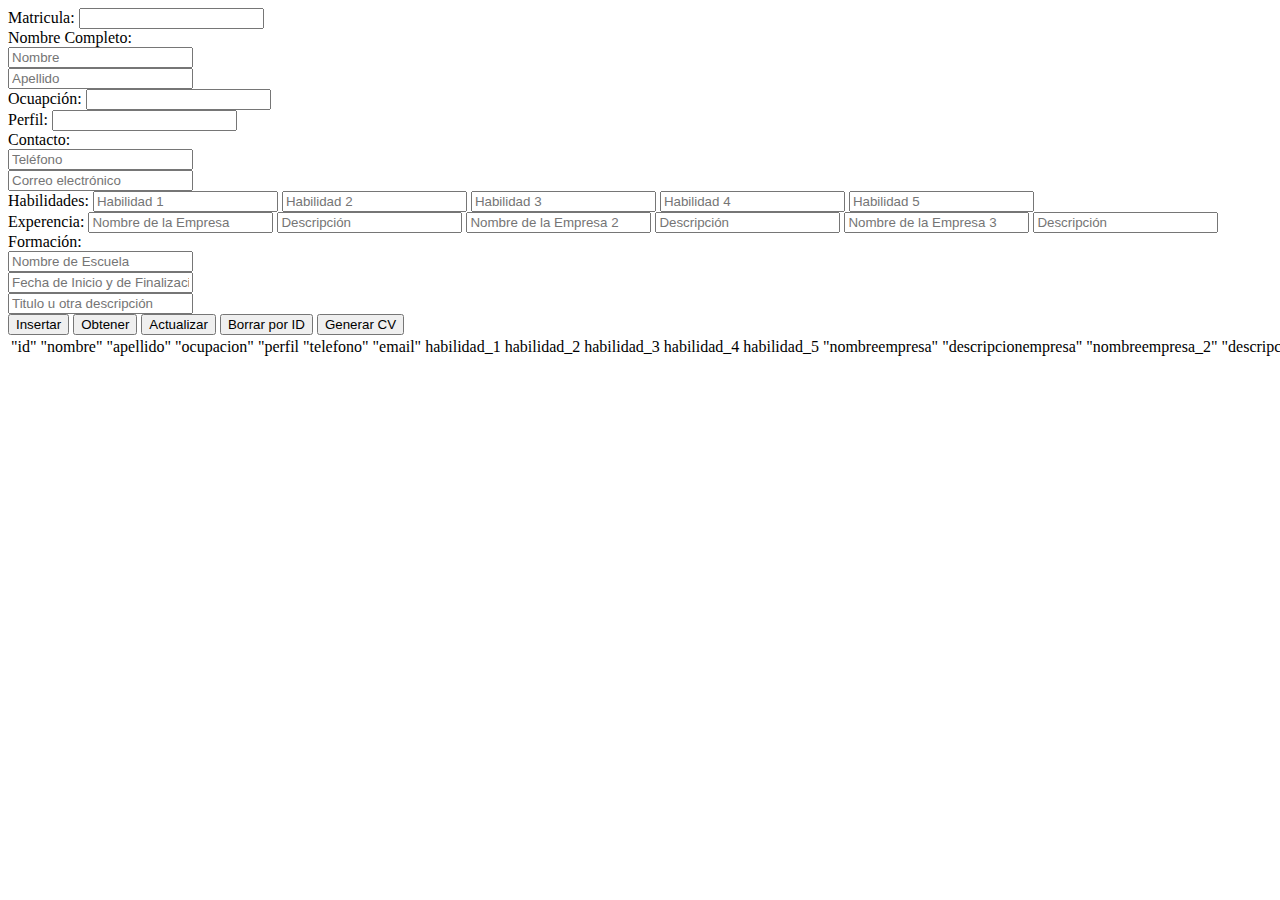
<file: EjEmplos/js/index.html>
<!DOCTYPE html>
<html lang="en">
<head>
    <meta charset="UTF-8">
    <title>Title</title>
    <link href="https://cdn.jsdelivr.net/npm/bootstrap@5.3.0-alpha1/dist/css/bootstrap.min.css" rel="stylesheet" integrity="sha384-GLhlTQ8iRABdZLl6O3oVMWSktQOp6b7In1Zl3/Jr59b6EGGoI1aFkw7cmDA6j6gD" crossorigin="anonymous">
</head>


<body>
<div id="response"></div>
<div class="container">
    <div>
        <label>Matricula:</label>
        <input type="text" id="matricula" class="form-control" />
    </div>

            <div class="row g-3">
                <label>Nombre Completo:</label>
                <div class="col">
                    <input type="text" id="nombre" class="form-control" placeholder="Nombre"
                           aria-label="First name">
                </div>
                <div class="col">
                    <input type="text" id="apellido" class="form-control" placeholder="Apellido"
                           aria-label="Last name">
                </div>
            </div>
        <div class="ocupacion">
            <label>Ocuapción:</label>
            <input type="text" id="ocupacion" class="form-control">
        </div>
        <div class="perfil">
            <label>Perfil:</label>
            <input type="text" id="perfil" class="form-control">
        </div>

        <div class="row g-3">
            <label>Contacto:</label>
            <div class="col">
                <input type="text" id="telefono" class="form-control" placeholder="Teléfono"
                       aria-label="phone number">
            </div>
            <div class="col">
                <input type="text" id="email" class="form-control" placeholder="Correo electrónico"
                       aria-label="e-mail">
            </div>
            </div>

        <div class="Habilidades">
            <label>Habilidades:</label>
            <input type="text" id="habilidad_1" class="form-control"
                   placeholder="Habilidad 1">
            <input type="text" id="habilidad_2" class="form-control"
                   placeholder="Habilidad 2">
            <input type="text" id="habilidad_3" class="form-control"
                   placeholder="Habilidad 3">
            <input type="text" id="habilidad_4" class="form-control"
                   placeholder="Habilidad 4">
            <input type="text" id="habilidad_5" class="form-control"
                   placeholder="Habilidad 5">
            </div>

            <div class="Experencia">
                <label>Experencia:</label>
                <input type="text" id="nombreempresa" class="form-control"
                       placeholder="Nombre de la Empresa">
                <input type="text" id="descripcionempresa" class="form-control" placeholder="Descripción">
                <input type="text" id="nombreempresa_2" class="form-control"
                       placeholder="Nombre de la Empresa 2">
                <input type="text" id="descripcionempresa_2" class="form-control" placeholder="Descripción">
                <input type="text" id="nombreempresa_3" class="form-control"
                       placeholder="Nombre de la Empresa 3">
                <input type="text" id="descripcionempresa_3" class="form-control" placeholder="Descripción">
            </div>

            <div class="row g-3">
                <label>Formación:</label>
                <div class="col">
                    <input type="text" id="escuela" class="form-control" placeholder="Nombre de Escuela"
                           aria-label="Nombre de Escuela">
                </div>
                <div class="col">
                    <input type="text" id="tiempo_escuela" class="form-control" placeholder="Fecha de Inicio y de Finalización"
                           aria-label="Fecha de Inicio y de Finalización">
                </div>
                <div class="col">
                    <input type="text" id="titulo_ejemplo" class="form-control" placeholder="Titulo u otra descripción"
                           aria-label="Titulo Ejemplo">
                </div>
            </div>

            <div class="botones">
                <button id="insert" class="btn btn-primary">Insertar</button>
                <button id="get-All" class="btn btn-success">Obtener</button>
                <button id="actualizar" class="btn btn-warning">Actualizar</button>
                <button id="borrar" class="btn btn-danger">Borrar por ID </button>
                <input type="button" onclick="window.location.href='file:///C:/Users/carne/OneDrive/6to%20Semestre%20UNI/HETERO/test3.html';" class="btn btn-info" value="Generar CV"/>
            </div>




    <!--    <label>Matricula:</label>-->
<!--    <input type="text" id="matricula" class="form-control" />-->
<!--    <label>Nombre:</label>-->
<!--    <input type="text" id="nombre" class="form-control" />-->
<!--    <label>Apellido:</label>-->
<!--    <input type="text" id="apellido" class="form-control" />-->
<!--    <label>Direccion:</label>-->
<!--    <input type="text" id="direccion" class="form-control" />-->
<!--    <label>E-mail:</label>-->
<!--    <input type="text" id="email" class="form-control" />-->
<!--    <button id="buscar" class="btn btn-success">Buscar</button>-->
<!--    <button id="get-All" class="btn btn-warning">Obtener Todos </button>-->
<!--    <button id="borrar" class="btn btn-danger">Borrar por ID </button>-->
<!--    <button id="insert" class="btn btn-primary">Instertar</button>-->
<!--    <button id="actualizarNombre" class="btn btn-secondary">Actualizar Nombre</button>-->
<!--    <button id="actualizar" class="btn btn-dark">Actualizar</button>-->


    <table id="alumnos-grid" class="table">
        <thread>
            <tr>
                <td>"id"</td>
                <td>"nombre"</td>
                <td>"apellido"</td>
                <td>"ocupacion"</td>
                <td>"perfil</td>
                <td>"telefono"</td>
                <td>"email"</td>
                <td>habilidad_1</td>
                <td>habilidad_2</td>
                <td>habilidad_3</td>
                <td>habilidad_4</td>
                <td>habilidad_5</td>
                <td>"nombreempresa"</td>
                <td>"descripcionempresa"</td>
                <td>"nombreempresa_2"</td>
                <td>"descripcionempresa_2"</td>
                <td>"nombreempresa_3"</td>
                <td>"descripcionempresa_3"</td>
                <td>"escuela"</td>
                <td>"tiempo_escuela"</td>
                <td>"titulo_ejemplo"</td>
            </tr>
        </thread>
    </table>
</div>




</body>

<script
        src="https://code.jquery.com/jquery-3.6.3.min.js" integrity="sha256-pvPw+upLPUjgMXY0G+8O0xUf+/Im1MZjXxxgOcBQBXU="
        crossorigin="anonymous">
</script>
<script
        src="https://cdn.jsdelivr.net/npm/bootstrap@5.3.0-alpha1/dist/js/bootstrap.bundle.min.js" integrity="sha384-w76AqPfDkMBDXo30jS1Sgez6pr3x5MlQ1ZAGC+nuZB+EYdgRZgiwxhTBTkF7CXvN" crossorigin="anonymous">

</script>
</body>
<script>
    $( document ).ready(function() {

        //Saludar
        // $.ajax({
        //    method:'GET',
        //    url:"http://localhost:8080/api/saludar",
        //    datatype:"text",
        //    success:function (data){
        //         $("#response").append(data)
        //    }
        // });


            // $.ajax({
            //    method:'GET',
            //    url:"http://localhost:8080/api/llenar",
            //    datatype:"text",
            //    success:function (data){
            //         $("#response").append(data)
            //    }
            // });

        //GeAll
        $("#get-All").click(function (){
            $("#alumnos-grid > tbody").html('');
            $.ajax({
                method:'GET',
                url:"http://localhost:8080/api/all",
                dataType:"json",
                contentType:"application/json",
                success:function (data){
                    $.each(data, function (i, item){
                        var row="<tr id='"+item.id+"'>"+
                            "<td>"+item.id+"</td>"+
                            "<td>"+item.nombre+"</td>"+
                            "<td>"+item.apellido+"</td>"+
                            "<td>"+item.ocupacion+"</td>"+
                            "<td>"+item.perfil+"</td>"+
                            "<td>"+item.telefono+"</td>"+
                            "<td>"+item.email+"</td>"+
                            "<td>"+item.habilidad_1+"</td>"+
                            "<td>"+item.habilidad_2+"</td>"+
                            "<td>"+item.habilidad_3+"</td>"+
                            "<td>"+item.habilidad_4+"</td>"+
                            "<td>"+item.habilidad_5+"</td>"+
                            "<td>"+item.nombreempresa+"</td>"+
                            "<td>"+item.descripcionempresa+"</td>"+
                            "<td>"+item.nombreempresa_2+"</td>"+
                            "<td>"+item.descripcionempresa_2+"</td>"+
                            "<td>"+item.nombreempresa_3+"</td>"+
                            "<td>"+item.descripcionempresa_3+"</td>"+
                            "<td>"+item.escuela+"</td>"+
                            "<td>"+item.tiempo_escuela+"</td>"+
                            "<td>"+item.titulo_ejemplo+"</td>"+
                            "</tr>";
                        $("#alumnos-grid > tbody").append(row);
                });
            }
        });
        });

        //GetById
        $("#buscar").click(function (){
            $("#alumnos-grid > tbody").html('');
            var idAlumno=$("#matricula").val();
            $.ajax({
                method:'GET',
                url:"http://localhost:8080/api/find/"+idAlumno,
                dataType:"json",
                contentType: 'application/json',
                success:function (data){
                    console.log("data", data);
                    var row="<tr id='"+data.id+"'>"+
                            "<td>"+data.id+"</td>"+
                            "<td>"+data.nombre+"</td>"+
                            "<td>"+data.direccion+"</td>"+
                            "<td>"+data.email+"</td>"+
                            "</tr>";
                        console.log("respuesta", row);
                        $("#alumnos-grid > tbody").append(row);
                }
            });

        });

        //DeleteById
        $("#borrar").click(function(){
           // $("#alumnos-grid > tbody").html('');
            var idAlumno=$("#matricula").val();
            $.ajax({
                method:'DELETE',
                url:"http://localhost:8080/api/delete/"+idAlumno,
                dataType:"json",
                contentType: 'application/json',
                success:function (data){
                    // console.log("data", data);
                    // var row="<tr id='"+item.id+"'>"+
                    //     "<td>"+data.id+"</td>"+
                    //     "<td>"+data.nombre+"</td>"+
                    //     "<td>"+data.direccion+"</td>"+
                    //     "<td>"+data.email+"</td>"+
                    //     "</tr>";
                    console.log("respuesta", data);
                    $("#"+data.id).remove();
                }
            });

        });

        //Insertar
        $("#insert").click(function () {
            var alumno = {
                id:$("#matricula").val(),
                nombre:$("#nombre").val(),
                apellido:$("#apellido").val(),
                ocupacion:$("#ocupacion").val(),
                perfil:$("#perfil").val(),
                telefono:$("#telefono").val(),
                email: $("#email").val(),
                habilidad_1: $("#habilidad_1").val(),
                habilidad_2: $("#habilidad_2").val(),
                habilidad_3: $("#habilidad_3").val(),
                habilidad_4: $("#habilidad_1").val(),
                habilidad_5: $("#habilidad_1").val(),
                nombreempresa: $("#nombreempresa").val(),
                descripcionempresa: $("#descripcionempresa").val(),
                nombreempresa_2: $("#nombreempresa_2").val(),
                descripcionempresa_2: $("#descripcionempresa_2").val(),
                nombreempresa_3: $("#nombreempresa_3").val(),
                descripcionempresa_3: $("#descripcionempresa_3").val(),
                escuela: $("#escuela").val(),
                tiempo_escuela: $("#tiempo_escuela").val(),
                titulo_ejemplo: $("#titulo_ejemplo").val()
            }

            $.ajax({
                type:"POST",
                url:"http://localhost:8080/api/save",
                data:JSON.stringify(alumno),
                dataType:'json',
                contentType: 'application/json',
                sucess:function (data){
                    var row="<tr id='"+data.id+"'>"+
                        "<td>"+item.id+"</td>"+
                        "<td>"+item.nombre+"</td>"+
                        "<td>"+item.apellido+"</td>"+
                        "<td>"+item.ocupacion+"</td>"+
                        "<td>"+item.perfil+"</td>"+
                        "<td>"+item.telefono+"</td>"+
                        "<td>"+item.email+"</td>"+
                        "<td>"+item.habilidad_1+"</td>"+
                        "<td>"+item.habilidad_2+"</td>"+
                        "<td>"+item.habilidad_3+"</td>"+
                        "<td>"+item.habilidad_4+"</td>"+
                        "<td>"+item.habilidad_5+"</td>"+
                        "<td>"+item.nombreempresa+"</td>"+
                        "<td>"+item.descripcionempresa+"</td>"+
                        "<td>"+item.nombreempresa_2+"</td>"+
                        "<td>"+item.descripcionempresa_2+"</td>"+
                        "<td>"+item.nombreempresa_3+"</td>"+
                        "<td>"+item.descripcionempresa_3+"</td>"+
                        "<td>"+item.escuela+"</td>"+
                        "<td>"+item.tiempo_escuela+"</td>"+
                        "<td>"+item.titulo_ejemplo+"</td>"+
                        "</tr>";
                    console.log("respuesta", row);
                    $("#alumnos-grid > tbody").append(row);
                }
            });
        });

        // function getRow(data){
        //     if(data!=null || data=="")
        //         return "";
        //     else {
        //         var row=""+
        //             "<td id='id-"+data.id+"'>"+data.id+"</td>"+
        //             "<td id='nombre-"+data.id+"'>"+data.nombre+"</td>"+
        //             "<td id='dir-"+data.id+"'>"+data.direccion+"</td>"+
        //             "<td id='email-"+data.id+"'>"+data.email+"</td>"+
        //             "";
        //         return row
        //     }
        // }


        // $("#actualizarNombre").click(function (){
        //     var idAlumno=$("#matricula").val();
        //     var nombre=$("#nombre").val();
        //     $.ajax({
        //        method:'PUT',
        //         url:"http://localhost:8080/api/update/"+idAlumno+"/name/"+nombre,
        //         dataType: 'json',
        //         contentType: 'application/json',
        //         sucess:function (data){
        //            console.log("data", data);
        //            $("#"+data.id).remove();
        //             var row="<tr>"+
        //                 "<td>"+data.id+"</td>"+
        //                 "<td>"+data.nombre+"</td>"+
        //                 "<td>"+data.apellido+"</td>"+
        //                 "<td>"+data.ocupacion+"</td>"+
        //                 "<td>"+data.perfil+"</td>"+
        //                 "<td>"+data.telefono+"</td>"+
        //                 "<td>"+data.email+"</td>"+
        //                 "<td>"+data.habilidad_1+"</td>"+
        //                 "<td>"+data.habilidad_2+"</td>"+
        //                 "<td>"+data.habilidad_3+"</td>"+
        //                 "<td>"+data.habilidad_4+"</td>"+
        //                 "<td>"+data.habilidad_5+"</td>"+
        //                 "<td>"+data.nombreempresa+"</td>"+
        //                 "<td>"+data.descripcionempresa+"</td>"+
        //                 "<td>"+data.nombreempresa_2+"</td>"+
        //                 "<td>"+data.descripcionempresa_2+"</td>"+
        //                 "<td>"+data.nombreempresa_3+"</td>"+
        //                 "<td>"+data.descripcionempresa_3+"</td>"+
        //                 "<td>"+data.escuela+"</td>"+
        //                 "<td>"+data.tiempo_escuela+"</td>"+
        //                 "<td>"+data.titulo_ejemplo+"</td>"+
        //                 "</tr>";
        //             console.log("respuesta", row);
        //             $("#alumnos-grid > tbody").append(row);
        //
        //         }
        //     });
        // });

        $("#actualizar").click(function () {
            var alumno = {
                id:$("#matricula").val(),
                nombre:$("#nombre").val(),
                apellido:$("#apellido").val(),
                ocupacion:$("#ocupacion").val(),
                perfil:$("#perfil").val(),
                telefono:$("#telefono").val(),
                email: $("#email").val(),
                habilidad_1: $("#habilidad_1").val(),
                habilidad_2: $("#habilidad_2").val(),
                habilidad_3: $("#habilidad_3").val(),
                habilidad_4: $("#habilidad_1").val(),
                habilidad_5: $("#habilidad_1").val(),
                nombreempresa: $("#nombreempresa").val(),
                descripcionempresa: $("#descripcionempresa").val(),
                nombreempresa_2: $("#nombreempresa_2").val(),
                descripcionempresa_2: $("#descripcionempresa_2").val(),
                nombreempresa_3: $("#nombreempresa_3").val(),
                descripcionempresa_3: $("#descripcionempresa_3").val(),
                escuela: $("#escuela").val(),
                tiempo_escuela: $("#tiempo_escuela").val(),
                titulo_ejemplo: $("#titulo_ejemplo").val()
            }

            $.ajax({
                type:'PUT',
                url:"http://localhost:8080/api/update",
                data:JSON.stringify(alumno),
                dataType:'json',
                contentType: 'application/json',
                sucess:function (data){
                    var row="<tr>"+
                        "<td>"+data.id+"</td>"+
                        "<td>"+data.nombre+"</td>"+
                        "<td>"+data.apellido+"</td>"+
                        "<td>"+data.ocupacion+"</td>"+
                        "<td>"+data.perfil+"</td>"+
                        "<td>"+data.telefono+"</td>"+
                        "<td>"+data.email+"</td>"+
                        "<td>"+data.habilidad_1+"</td>"+
                        "<td>"+data.habilidad_2+"</td>"+
                        "<td>"+data.habilidad_3+"</td>"+
                        "<td>"+data.habilidad_4+"</td>"+
                        "<td>"+data.habilidad_5+"</td>"+
                        "<td>"+data.nombreempresa+"</td>"+
                        "<td>"+data.descripcionempresa+"</td>"+
                        "<td>"+data.nombreempresa_2+"</td>"+
                        "<td>"+data.descripcionempresa_2+"</td>"+
                        "<td>"+data.nombreempresa_3+"</td>"+
                        "<td>"+data.descripcionempresa_3+"</td>"+
                        "<td>"+data.escuela+"</td>"+
                        "<td>"+data.tiempo_escuela+"</td>"+
                        "<td>"+data.titulo_ejemplo+"</td>"+
                        "</tr>";
                    console.log("respuesta", row);
                    $("#alumnos-grid > tbody").append(row);
                }
            });
        });



    });



</script>
</html>
</file>
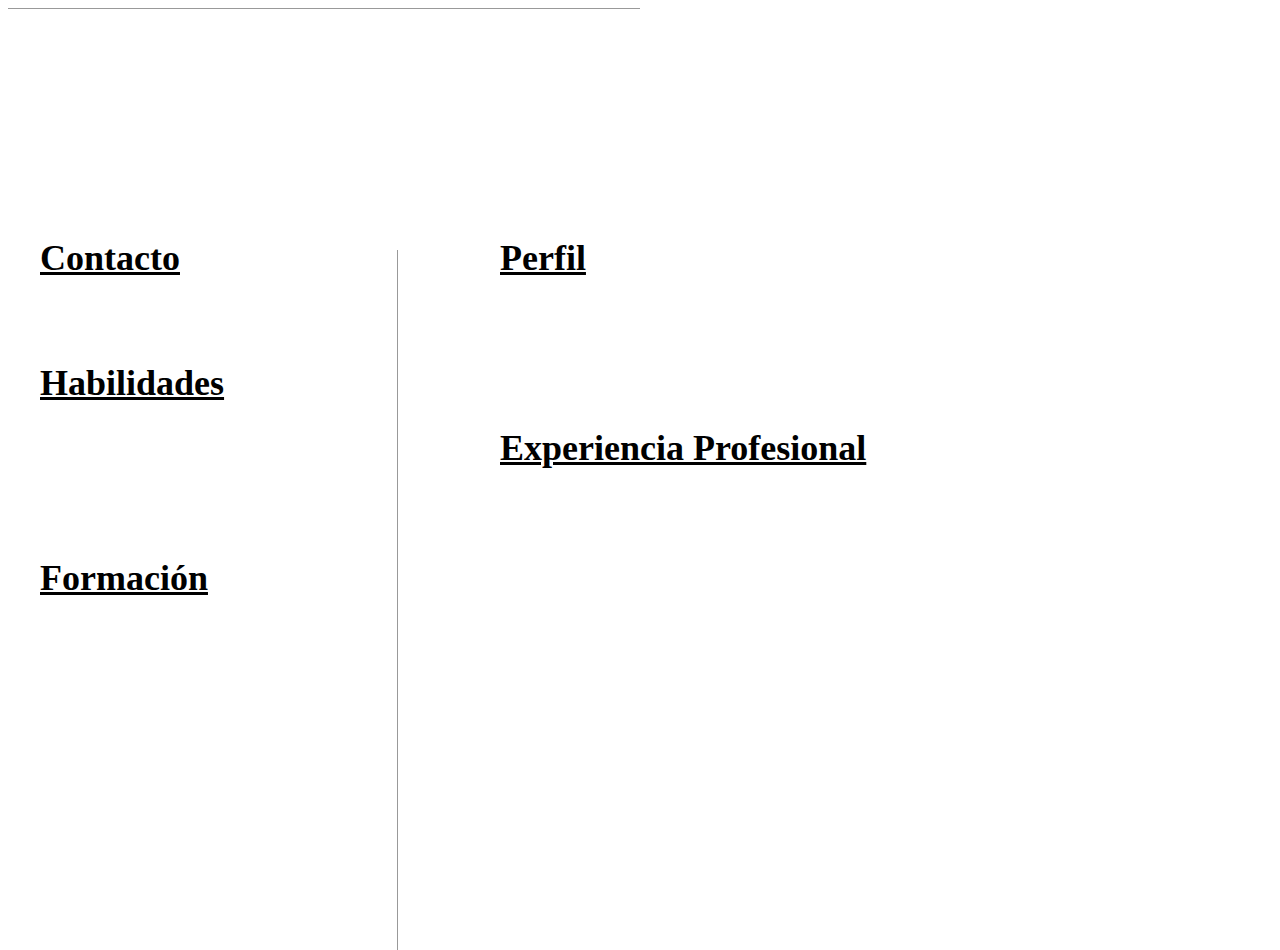
<file: html_de_curriculum/test3.html>
<html>
    <head>
        <link rel="stylesheet" href="tes3.css">
        <body>
            <div id="Nombre-del-Usuario"></div>
            <div id="Apellido-del-Usuario"></div>
            <div id="Ocupacion"></div>
            <div class="horizontal_line"></div>
            <h1 id="perfil">Perfil</h1>
            <div id="Pérfil"></div>
            <h1 id="contact">Contacto</h1>
            <div id="Telefono"></div>
            <div id="Email"></div>
            <h1 id="habilidades">Habilidades</h1>
            <div id="Habilidad1"></div>
            <div id="Habilidad2"></div>
            <div id="Habilidad3"></div>
            <div id="Habilidad4"></div>
            <div id="Habilidad5"></div>
            <h1 id="experiencia">Experiencia Profesional</h1>
            <div id="Empresa1"></div>
            <div id="Descripcion1"></div>
            <div id="Empresa2"></div>
            <div id="Descripcion2"></div>
            <div id="Empresa3"></div>
            <div id="Descripcion3"></div>
            <h1 id="formacion">Formación</h1>
            <div class="vl"></div>
        
            <table>
                <!-- <tr id="heading">
                    <td>Escuela</td>
                    <td>Tiempo de Inicio y Final</td>
                    <td>Calificaciones/Titulo</td>
                </tr>  -->
                <tr>
                    <div id="Escuela"></div>
                    <div id="TiempoEscuela"></div>
                    <div id="TituloEjemplo"></div>
                </tr> 

                <!-- <tr>
                    <td>Escuelaa</td>
                    <td>Tiempo de Inicio y Finalaaaa</td>
                    <td>Calificaciones/Tituloasfas</td>
                </tr> 
             -->
            </table>
            
        <script>
            const nombreEl = document.getElementById('Nombre-del-Usuario');
            const apellidoEl = document.getElementById('Apellido-del-Usuario');
            const ocupacionEl = document.getElementById('Ocupacion');
            const perfilEl = document.getElementById('Pérfil');
            const telefonoEl = document.getElementById('Telefono');
            const emailEl = document.getElementById('Email');
            const habilidad1El = document.getElementById('Habilidad1');
            const habilidad2El = document.getElementById('Habilidad2');
            const habilidad3El = document.getElementById('Habilidad3');
            const habilidad4El = document.getElementById('Habilidad4');
            const habilidad5El = document.getElementById('Habilidad5');
            const empresa1El = document.getElementById('Empresa1');
            const Descripcion1El = document.getElementById('Descripcion1');
            const empresa2El = document.getElementById('Empresa2');
            const Descripcion2El = document.getElementById('Descripcion2');
            const empresa3El = document.getElementById('Empresa3');
            const Descripcion3El = document.getElementById('Descripcion3');
            const EscuelaEl = document.getElementById('Escuela');
            const TiempoEscuelaEl = document.getElementById('TiempoEscuela');
            const TituloEjemploEl = document.getElementById('TituloEjemplo');
            const URL = "http://localhost:8080/api/all";

            fetch(URL)
            .then(response => response.json())
            .then(responseJson => 
            {
                for (let {nombre} of responseJson)
                {
                    const nombreusu = document.createElement('h1');
                    nombreusu.innerText = nombre;
                    nombreEl.append(nombreusu);
                }
                for (let {apellido} of responseJson)
                {
                    const apellidousus = document.createElement('h1');
                    apellidousus.innerText = apellido;
                    apellidoEl.append(apellidousus);
                }
                for (let {ocupacion} of responseJson)
                {
                    const ocupaciousu = document.createElement('h3');
                    ocupaciousu.innerText = ocupacion;
                    ocupacionEl.append(ocupaciousu);
                }
                for (let {perfil} of responseJson)
                {
                    const perfilusu = document.createElement('h3');
                    perfilusu.innerText = perfil;
                    perfilEl.append(perfilusu);
                }
                for (let {telefono} of responseJson)
                {
                    const telefonosu = document.createElement('h3');
                    telefonosu.innerText = telefono;
                    telefonoEl.append(telefonosu);
                }  
                for (let {email} of responseJson)
                {
                    const emailusu = document.createElement('h3');
                    emailusu.innerText = email;
                    emailEl.append(emailusu);
                }     
                for (let {habilidad_1} of responseJson)
                {
                    const habilidad1usu = document.createElement('h3');
                    habilidad1usu.innerText = habilidad_1;
                    habilidad1El.append(habilidad1usu);
                }
                for (let {habilidad_2} of responseJson)
                {
                    const habilidad2usu = document.createElement('h3');
                    habilidad2usu.innerText = habilidad_2;
                    habilidad2El.append(habilidad2usu);
                }
                for (let {habilidad_3} of responseJson)
                {
                    const habilidad3usu = document.createElement('h3');
                    habilidad3usu.innerText = habilidad_3;
                    habilidad3El.append(habilidad3usu);
                }
                for (let {habilidad_4} of responseJson)
                {
                    const habilidad4usu = document.createElement('h3');
                    habilidad4usu.innerText = habilidad_4;
                    habilidad4El.append(habilidad4usu);
                }
                for (let {habilidad_5} of responseJson)
                {
                    const habilidad5usu = document.createElement('h3');
                    habilidad5usu.innerText = habilidad_5;
                    habilidad5El.append(habilidad5usu);
                }
                for (let {nombreempresa} of responseJson)
                {
                    const nombreempresausu = document.createElement('h2');
                    nombreempresausu.innerText = nombreempresa;
                    empresa1El.append(nombreempresausu);
                }
                for (let {descripcionempresa} of responseJson)
                {
                    const descripcionempresausu = document.createElement('h3');
                    descripcionempresausu.innerText = descripcionempresa;
                    Descripcion1El.append(descripcionempresausu);
                }
                for (let {nombreempresa_2} of responseJson)
                {
                    const nombreempresa2usu = document.createElement('h2');
                    nombreempresa2usu.innerText = nombreempresa_2;
                    empresa2El.append(nombreempresa2usu);
                }
                for (let {descripcionempresa_2} of responseJson)
                {
                    const descripcionempresa2usu = document.createElement('h3');
                    descripcionempresa2usu.innerText = descripcionempresa_2;
                    Descripcion2El.append(descripcionempresa2usu);
                }
                for (let {nombreempresa_3} of responseJson)
                {
                    const nombreempresa3usu = document.createElement('h2');
                    nombreempresa3usu.innerText = nombreempresa_3;
                    empresa3El.append(nombreempresa3usu);
                }
                for (let {descripcionempresa_3} of responseJson)
                {
                    const descripcionempresa3usu = document.createElement('h3');
                    descripcionempresa3usu.innerText = descripcionempresa_3;
                    Descripcion3El.append(descripcionempresa3usu);
                }
                for (let {escuela} of responseJson)
                {
                    const escuelausu = document.createElement('h3');
                    escuelausu.innerText = escuela;
                    EscuelaEl.append(escuelausu);
                }
                for (let {tiempo_escuela} of responseJson)
                {
                    const tiempo_escuelausu = document.createElement('h3');
                    tiempo_escuelausu.innerText = tiempo_escuela;
                    TiempoEscuelaEl.append(tiempo_escuelausu);
                }
                for (let {titulo_ejemplo} of responseJson)
                {
                    const titulo_ejemplousu = document.createElement('h3');
                    titulo_ejemplousu.innerText = titulo_ejemplo;
                    TituloEjemploEl.append(titulo_ejemplousu);
                }

            })

       



            </script>
            </head>
        </body>
        </html>
</file>
<file: html_de_curriculum/tes3.css>
#Nombre-del-Usuario
{
    position: absolute;
    width: 130px;
    height: 45px;
    left: 40px;
    top: 12px;
    
    font-family: 'Open Sans';
    font-style: normal;
    font-weight: 700;
    font-size: 36px;
    line-height: 49px;
    
    color: #000000;
}
#Apellido-del-Usuario
{
    position: absolute;
    width: 248px;
    height: 39px;
    left: 40px;
    top: 70px;
    
    font-family: 'Open Sans';
    font-style: normal;
    font-weight: 700;
    font-size: 36px;
    line-height: 49px;
    
    color: #000000;
}

#Ocupacion
{
    position: absolute;
    width: 350px;
    height: 18px;
    left: 40px;
    top: 170px;
    
    /* Cover Letter/Subtitle */
    
    font-family: 'Open Sans';
    font-style: normal;
    font-weight: 600;
    font-size: 12px;
    line-height: 16px;
    
    color: #888888;
}
#contact
{
    position: absolute;
width: 115px;
height: 33px;
left: 40px;
top: 210px;
text-decoration-line: underline;  

font-family: 'Open Sans';
font-style: normal;
font-weight: 700;
font-size: 36px;
line-height: 49px;
/* identical to box height */


color: #000000;
}
#Telefono
{
    position: absolute;
    width: 115px;
    height: 33px;
    left: 40px;
    top: 275px;
    


    font-family: 'Open Sans';
    font-style: normal;
    font-weight: 600;
    font-size: 12px;
    line-height: 16px;
    
    color: #888888;
}
#Email
{
    position: absolute;
    width: 115px;
    height: 33px;
    left: 40px;
    top: 300px;
    


    font-family: 'Open Sans';
    font-style: normal;
    font-weight: 600;
    font-size: 12px;
    line-height: 16px;
    
    color: #888888;
}
#habilidades
{
    position: absolute;
    width: 115px;
    height: 33px;
    left: 40px;
    top: 335px;
    text-decoration-line: underline;  

    font-family: 'Open Sans';
font-style: normal;
font-weight: 700;
font-size: 36px;
line-height: 49px;
}

#Habilidad1
{
    position: absolute;
    width: 300px;
    height: 33px;
    left: 40px;
    top: 395px;

    font-family: 'Open Sans';
    font-style: normal;
    font-weight: 600;
    font-size: 12px;
    line-height: 16px;
    
    color: #888888;
}
#Habilidad2
{
    position: absolute;
    width: 300px;
    height: 33px;
    left: 40px;
    top: 420px;

    font-family: 'Open Sans';
    font-style: normal;
    font-weight: 600;
    font-size: 12px;
    line-height: 16px;
    
    color: #888888;
}
#Habilidad3
{
    position: absolute;
    width: 300px;
    height: 33px;
    left: 40px;
    top: 445px;

    font-family: 'Open Sans';
    font-style: normal;
    font-weight: 600;
    font-size: 12px;
    line-height: 16px;
    
    color: #888888;
}
#Habilidad4
{
    position: absolute;
    width: 300px;
    height: 33px;
    left: 40px;
    top: 470px;

    font-family: 'Open Sans';
    font-style: normal;
    font-weight: 600;
    font-size: 12px;
    line-height: 16px;
    
    color: #888888;
}
#Habilidad5
{
    position: absolute;
    width: 300px;
    height: 33px;
    left: 40px;
    top: 495px;

    font-family: 'Open Sans';
    font-style: normal;
    font-weight: 600;
    font-size: 12px;
    line-height: 16px;
    
    color: #888888;
}
#formacion
{
    position: absolute;
    width: 300px;
    height: 33px;
    left: 40px;
    top: 530px;

    text-decoration-line: underline;  

    font-family: 'Open Sans';
font-style: normal;
font-weight: 700;
font-size: 36px;
line-height: 49px;
}
#Escuela
{
    position: absolute;
    width: 300px;
    height: 33px;
    left: 40px;
    top: 590px;

}
#TiempoEscuela
{
    position: absolute;
    width: 300px;
    height: 33px;
    left: 40px;
    top: 625px;

    font-family: 'Open Sans';
    font-style: normal;
    font-weight: 600;
    font-size: 12px;
    line-height: 16px;
    
    color: #888888;

}
#TituloEjemplo
{
    position: absolute;
    width: 300px;
    height: 33px;
    left: 40px;
    top: 650px;

    font-family: 'Open Sans';
    font-style: normal;
    font-weight: 600;
    font-size: 12px;
    line-height: 16px;
    
    color: #888888;
}
#perfil
{
    
position: absolute;
width: 101px;
height: 32px;
left: 500px;
top: 210px;

text-decoration-line: underline;  

font-family: 'Open Sans';
font-style: normal;
font-weight: 700;
font-size: 36px;
line-height: 49px;

color: #000000;
}

#Pérfil
{
    position: absolute;
width: 318px;
height: 110px;
left: 500px;
top: 265px;

/* Cover Letter/Subtitle */

font-family: 'Open Sans';
font-style: normal;
font-weight: 600;
font-size: 12px;
line-height: 16px;

color: #888888;
}

#experiencia
{
    position: absolute;
width: 500px;
height: 27px;
left: 500px;
top: 400px;

text-decoration-line: underline;  

font-family: 'Open Sans';
font-style: normal;
font-weight: 700;
font-size: 36px;
line-height: 49px;

color: #000000;
}

#Empresa1
{
    position: absolute;
    width: 500px;
    height: 27px;
    left: 500px;
    top: 475px;


font-family: 'Open Sans';
font-style: normal;
font-weight: 700;
font-size: 24px;
line-height: 22px;

color: #000000;
}
#Descripcion1
{
    position: absolute;
    width: 500px;
    height: 27px;
    left: 500px;
    top: 530px;

    font-family: 'Open Sans';
font-style: normal;
font-weight: 600;
font-size: 12px;
line-height: 16px;

color: #888888;
}
#Empresa2
{
    position: absolute;
    width: 500px;
    height: 27px;
    left: 500px;
    top: 620px;


font-family: 'Open Sans';
font-style: normal;
font-weight: 700;
font-size: 24px;
line-height: 22px;

color: #000000;
}

#Descripcion2
{
    position: absolute;
    width: 500px;
    height: 27px;
    left: 500px;
    top: 675;

    font-family: 'Open Sans';
font-style: normal;
font-weight: 600;
font-size: 12px;
line-height: 16px;

color: #888888;
}

#Empresa3
{
    position: absolute;
    width: 500px;
    height: 27px;
    left: 500px;
    top: 770px;


font-family: 'Open Sans';
font-style: normal;
font-weight: 700;
font-size: 24px;
line-height: 22px;

color: #000000;
}

#Descripcion3
{
    position: absolute;
    width: 500px;
    height: 27px;
    left: 500px;
    top: 825;

    font-family: 'Open Sans';
font-style: normal;
font-weight: 600;
font-size: 12px;
line-height: 16px;

color: #888888;
}
.vl
{
    border-left: 1px solid rgb(153, 153, 153);
  height: 700px;
  position: absolute;
  left: 400px;
  margin-left: -3px;
  top: 250px;
}

.horizontal_line {
    background-color: rgb(153, 153, 153);
    width: 50%;
    height: 1px;
    line-height: 80%;
    top: 100px;
}
</file>
